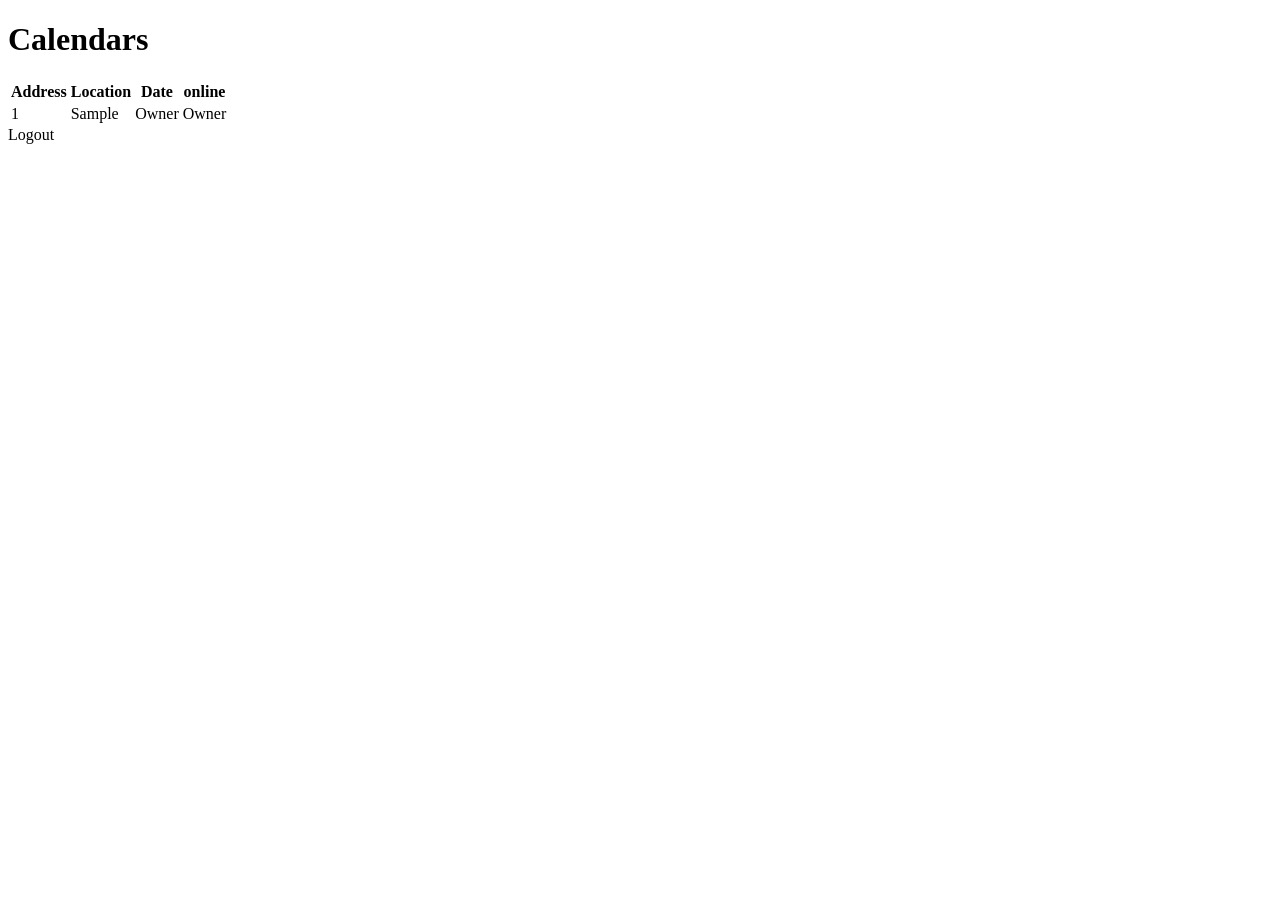
<file: web/src/main/resources/templates/calendarsView.html>
<!doctype html>
<html xmlns:th="http://www.thymeleaf.org" lang="en">
<head>
    <meta charset="UTF-8">
    <meta name="viewport" content="width=device-width, initial-scale=1">
    <title>Calendars</title>
    <link rel="stylesheet" th:href="@{/css/index.css}">
</head>
<body>
<h1>Calendars</h1>
<table>
    <thead>
    <tr>
        <th>Address</th>
        <th>Location</th>
        <th>Date</th>
        <th>online</th>
    </tr>
    </thead>
    <tbody>
    <tr th:each="cal : ${calendars}">
        <td th:text="${cal.address}">1</td>
        <td th:text="${cal.location}">Sample</td>
        <td th:text="${cal.date}">Owner</td>
        <td th:text="${cal.online}">Owner</td>
    </tr>
    </tbody>
</table>

<a th:href="@{/logout}" class="btn">Logout</a>
</body>
</html>
</file>
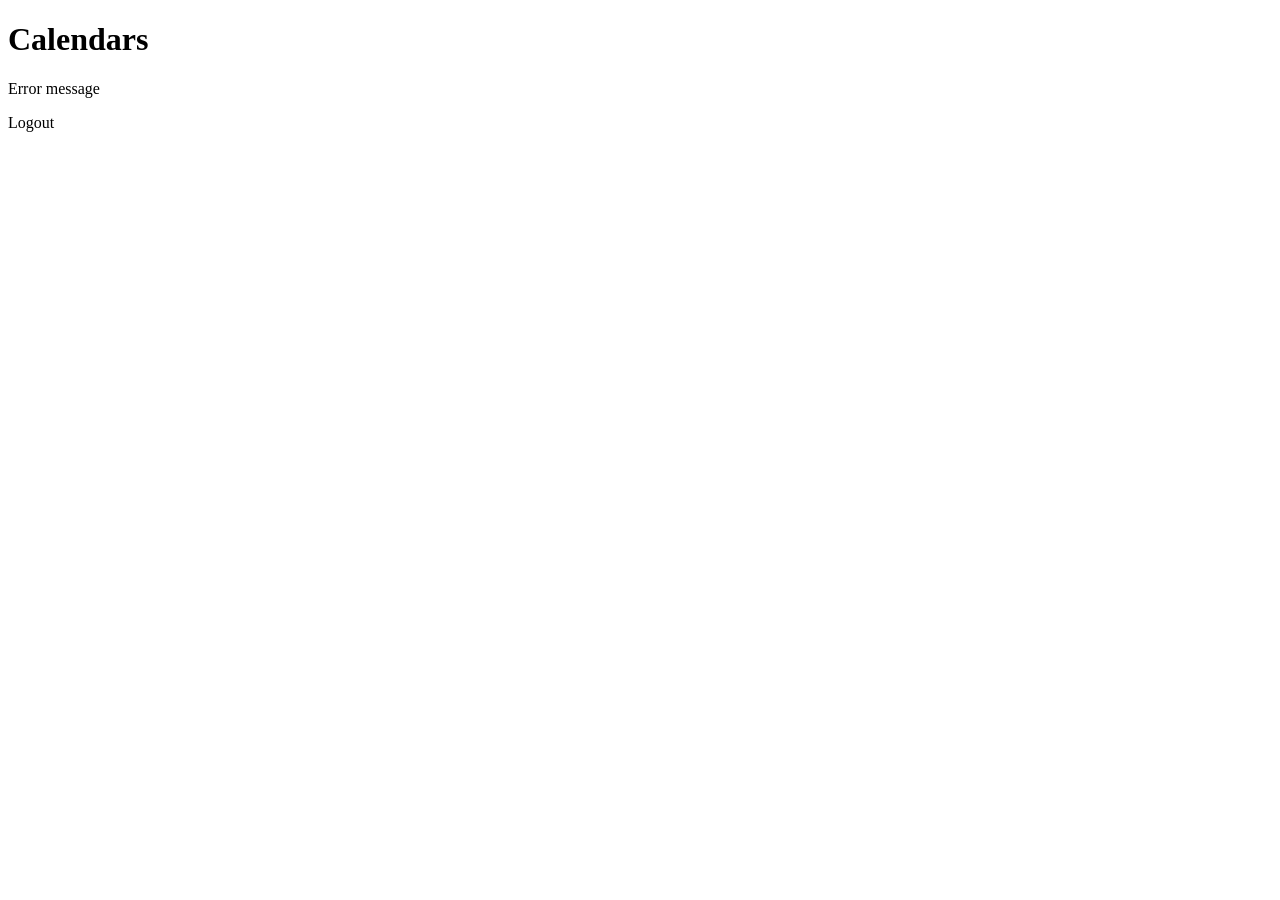
<file: web/src/main/resources/templates/errorView.html>
<!doctype html>
<html xmlns:th="http://www.thymeleaf.org" lang="en">
<head>
    <meta charset="UTF-8">
    <meta name="viewport" content="width=device-width, initial-scale=1">
    <title>Calendars</title>
    <link rel="stylesheet" th:href="@{/css/index.css}">
</head>
<body>
    <h1>Calendars</h1>
    <p th:text="${errorMessage}">Error message</p>

    <a th:href="@{/logout}" class="btn">Logout</a>

</body>
</html>
</file>
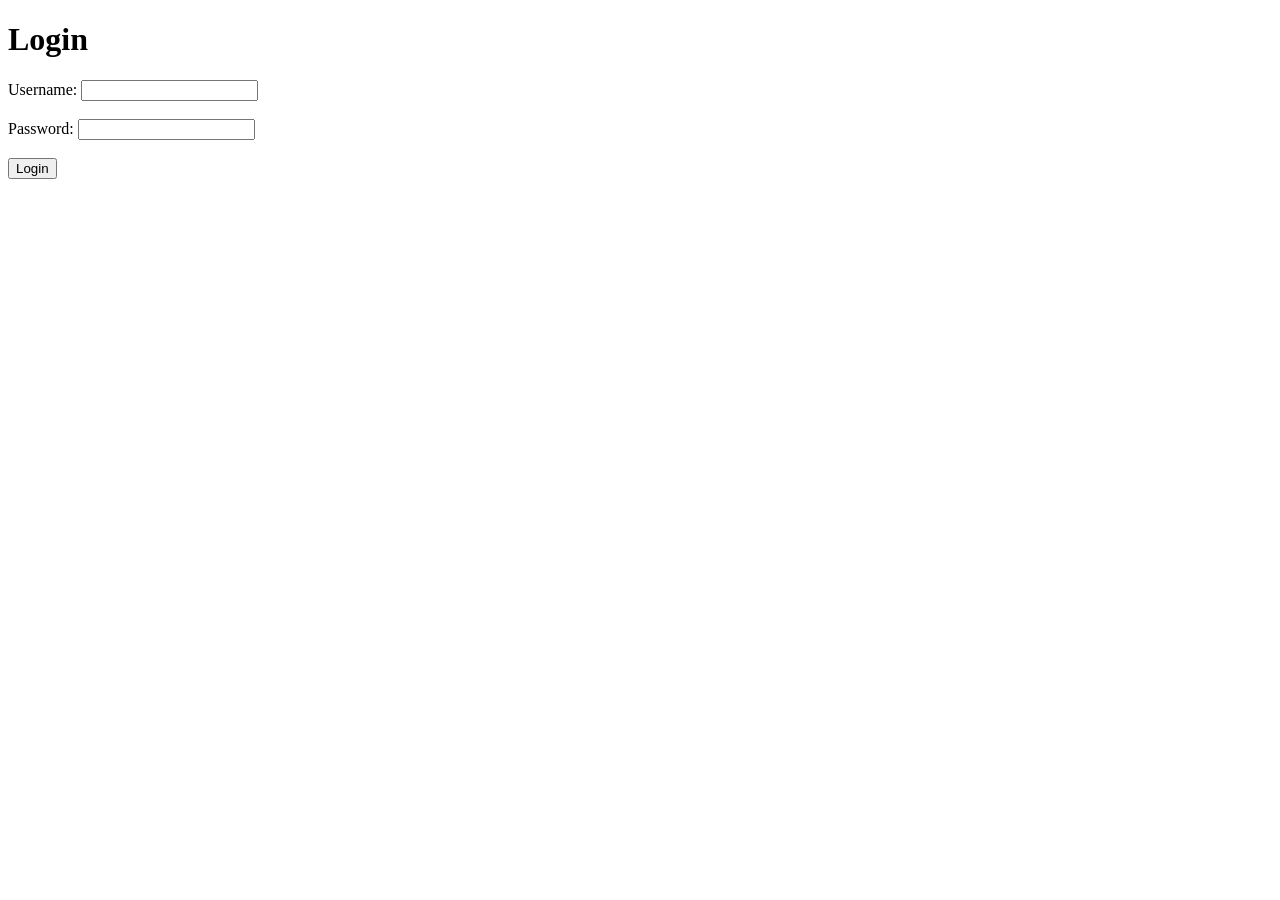
<file: web/src/main/resources/templates/login.html>
<!doctype html>
<html xmlns:th="http://www.thymeleaf.org" lang="en">
<head>
    <meta charset="UTF-8">
    <meta name="viewport" content="width=device-width, initial-scale=1">
    <title>Login</title>
    <link rel="stylesheet" th:href="@{/css/index.css}">
</head>
<body>
<h1>Login</h1>

<div th:if="${error}" style="color: red; margin-bottom: 15px;">
    <p th:text="${error}"></p>
</div>

<form action="login" method="post">
    <label for="username">Username:</label>
    <input type="text" id="username" name="username" th:value="${username}" required><br><br>

    <label for="password">Password:</label>
    <input type="password" id="password" name="password" required><br><br>

    <input type="submit" value="Login">
</form>
</body>
</html>
</file>
